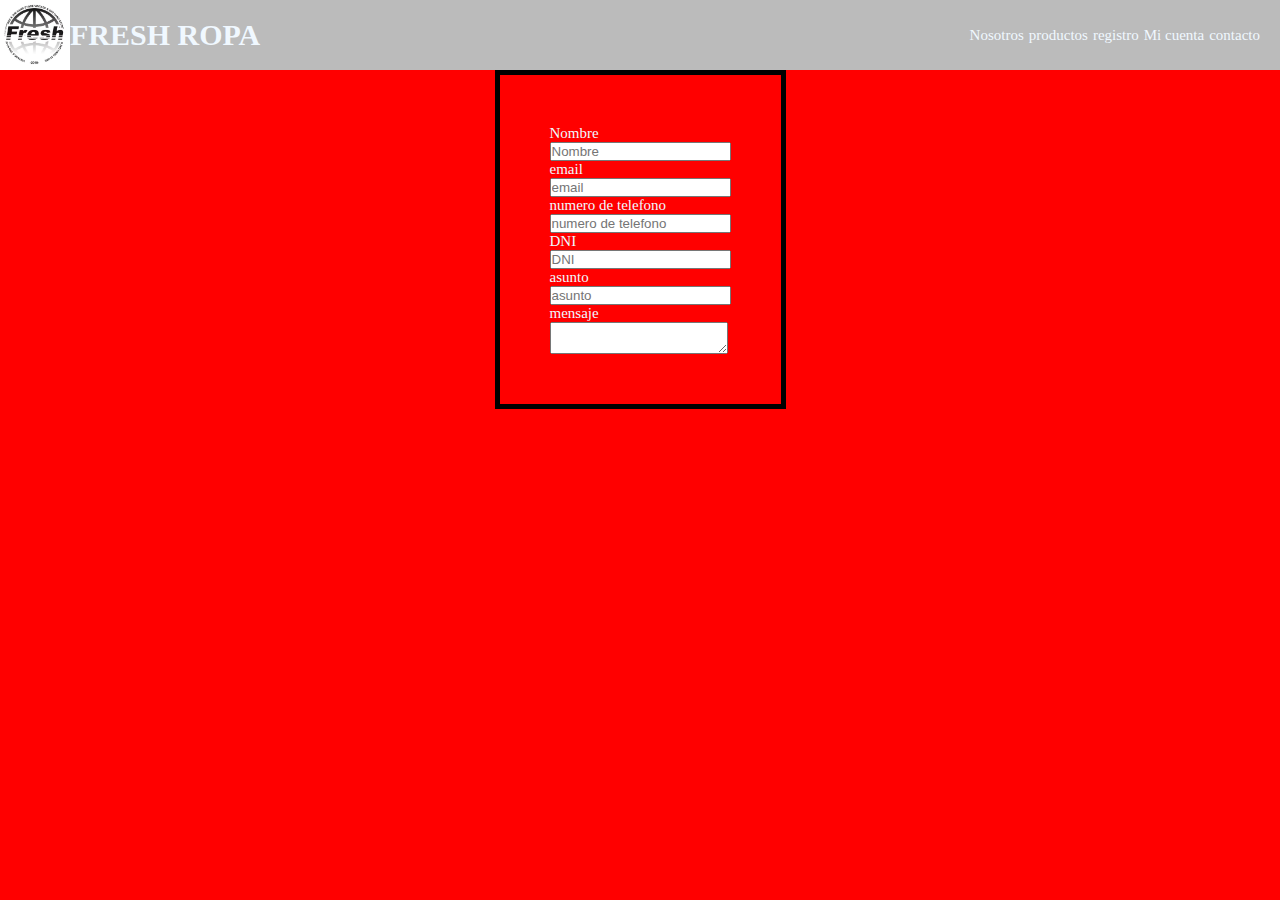
<file: freshropa/templates/Registro.html>
<!DOCTYPE html>
<html lang="en">
    <head>
        <meta charset="UTF-8">
        <meta http-equiv="X-UA-Compatible" content="IE=edge">
        <meta name="viewport" content="width=device-width, initial-scale=1.0">
        <link rel="stylesheet" href="../css/style.css">
        <!-- <link rel="stylesheet" href="../css/bootstrap/bootstrap.css"> -->
        <title>Bienvenidos</title>
        <link href="https://cdn.jsdelivr.net/npm/bootstrap@5.3.0/dist/css/bootstrap.min.css" rel="stylesheet" integrity="sha384-9ndCyUaIbzAi2FUVXJi0CjmCapSmO7SnpJef0486qhLnuZ2cdeRhO02iuK6FUUVM" crossorigin="anonymous">
        <script src="https://cdn.jsdelivr.net/npm/bootstrap@5.3.0/dist/js/bootstrap.bundle.min.js" integrity="sha384-geWF76RCwLtnZ8qwWowPQNguL3RmwHVBC9FhGdlKrxdiJJigb/j/68SIy3Te4Bkz" crossorigin="anonymous"></script>
    </head>
<body>
    <header class="header">
        
        <div class="header_div">
            <img class="logo_imagen" src="../imagenes/frshropa.jpg.jpg" alt="logo ropa">
            <h1>FRESH ROPA</h1>
    </div>
    <div class="header_div">
        <nav class="nav">
            <a class="nav_a" href="Empresa.html">Nosotros</a>
            <a class="nav_a" href="Productos.html">productos</a>
            <a class="nav_a" href="Registro.html">registro</a><br>
            <a class="nav_a" href="Micuenta.html">Mi cuenta</a>
            <a class="nav_a" href="Contacto.html">contacto</a>
        </nav>
    </div>
    </header> 
    <section class="section_registro">
    <div class="div_registro">
        <form class="form_registro">
            <label>Nombre</label>
            <input type="text" placeholder="Nombre">
            <label>email</label>
            <input type="text" placeholder="email">
            <label>numero de telefono</label>
            <input type="number" placeholder="numero de telefono">
            <label>DNI</label>
            <input type="number" placeholder="DNI">
            <label>asunto</label>
            <input type="text" placeholder="asunto">
            <label>mensaje</label>
            <textarea></textarea>
        </form>
    </div>
    </section>
</body>
</html>
</file>
<file: freshropa/css/style.css>
*{
    padding:0;
    margin:0;
    box-sizing: border-box;
}

.header {
    display: flex;
    justify-content: space-between;
    background-color: rgb(187, 187, 187);
}

.header_div {
    display: flex;
    justify-content: center;
    align-items: center;
}

.logo_imagen {
    width: 70px;
    height: 70px;
}

body {
    min-height: 100vh;
    background-color: red;
    color: aliceblue;
    font-size: 15px;

}

footer {
    padding: 20px; 
    top: 100%;
    position: sticky;
    background-color: beige;


}

footer h2 {
   display: flex;
   justify-content: center;

}

.nav {
    display: flex;
    justify-content: center;
    padding-right: 15px;

}

.nav_a {
    display: flex;
    justify-content: center;
    align-items: center;
    padding-right: 5px;
    text-decoration: none;
    color: aliceblue;
}

.section_registro {
    display: flex;
    justify-content: center;
    align-items: center;
}

.div_registro  {
    display: flex;
    justify-content: center;
    align-items: center;
   
}

.form_registro  {
    display: flex;
    justify-content: center;
    align-items: flex-start;
    width: auto;
    height: 50%;
    flex-direction: column;
    padding: 50px;
    border: 5px solid black;
}

.section_productos {
    display: flex;
    justify-content: flex-start;


}

.div_productos {
    display: flex;
    justify-content: flex-start;
    align-items: flex-start;
    flex-direction: column;
    
}  


.div_productos li {
    list-style: none;
    display: flex;
    justify-content: flex-start;
}

.section_product_imgs{
    display: grid;
    place-items: center;
}

.product_imagenes{
    width: 200px;
    height: 200px;
    padding: 30px;
}

.div_productos_imagenes {
    display: flex;
}

.div_caja1 {
    display: flex;
    justify-content: center;
    flex-direction: column;

}

footer a {
    text-decoration: none;
    display: flex;
    justify-content: center;
}
</file>
